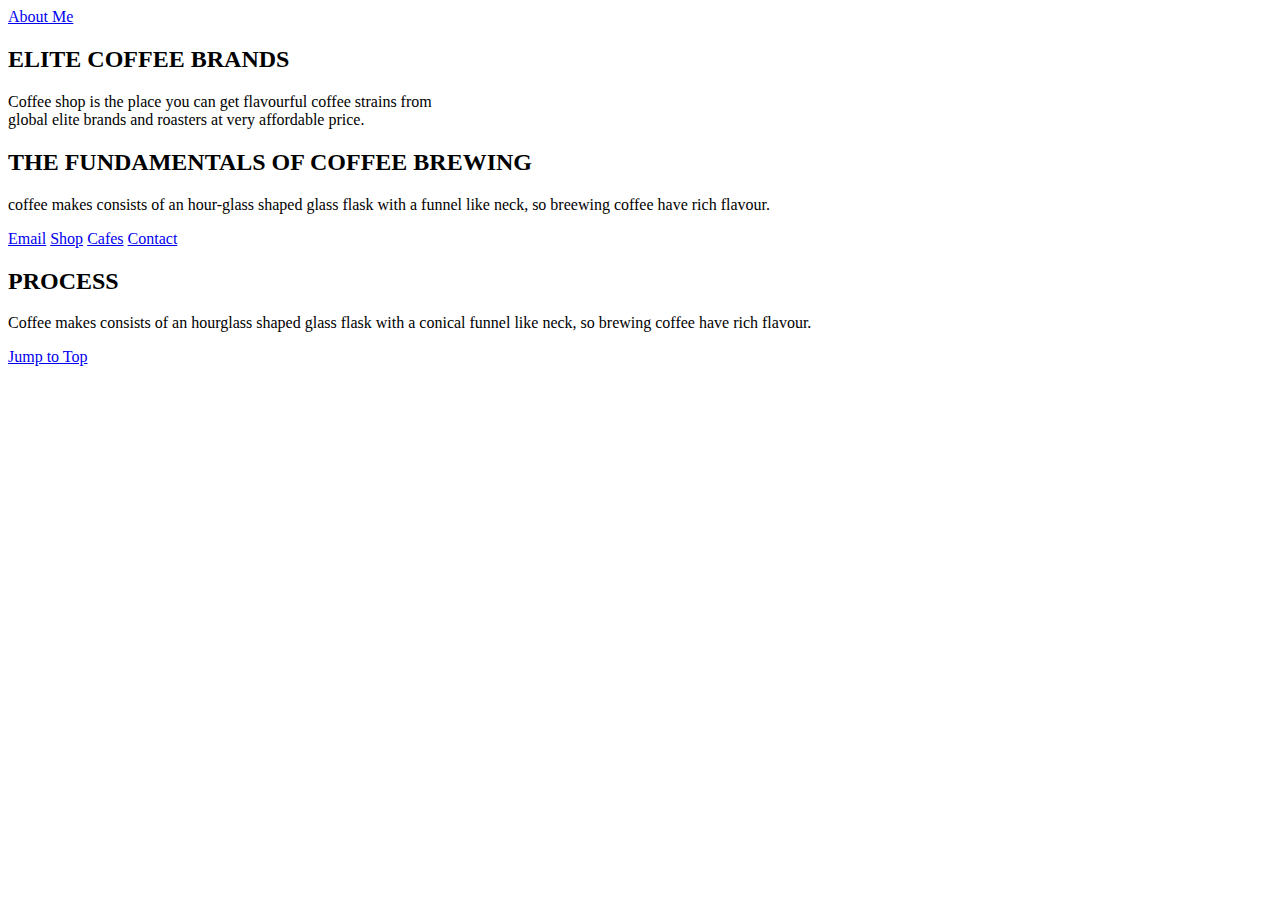
<file: company/INDEX.HTML>
<!DOCTYPE html>
<html lang="en">
<head>
    <meta charset="UTF-8">
    <meta http-equiv="X-UA-Compatible" content="IE=edge">
    <meta name="viewport" content="width=device-width, initial-scale=1.0">
    <meta name="keywords" content="HTML&CSS">
    <meta name="description" content="Devoted to coffee lovers">
    <title>CAPPUCIONO'S CAFE</title>
    <style>

    </style>
</head>
<body>
    <a href="company/about.us.html">About Me</a>
    <h2> ELITE COFFEE BRANDS</h2>
    <p>Coffee shop is the place you can get flavourful coffee strains from<br> global elite brands and roasters at very affordable price.</p>
    <h2>THE FUNDAMENTALS OF COFFEE BREWING</h2>
    <p>coffee makes consists of an hour-glass shaped glass flask with a funnel like neck, so breewing coffee have rich flavour.</p>
    <a href="mailto:CAPPUCIONO'Swithangelifechukwu00@gmail.com">Email</a>    
    <a href="shop.html"> Shop</a>
    <a href="Cafes.html"> Cafes</a>
    <a href="Contact.html">Contact</a>
</body>
<body>
    <h2>PROCESS</h2>
    <p>Coffee makes consists of an hourglass shaped glass flask with a conical funnel like neck, so brewing coffee have rich flavour.</p>
    <a href="#">Jump to Top</a>
</body>
</html>
</file>
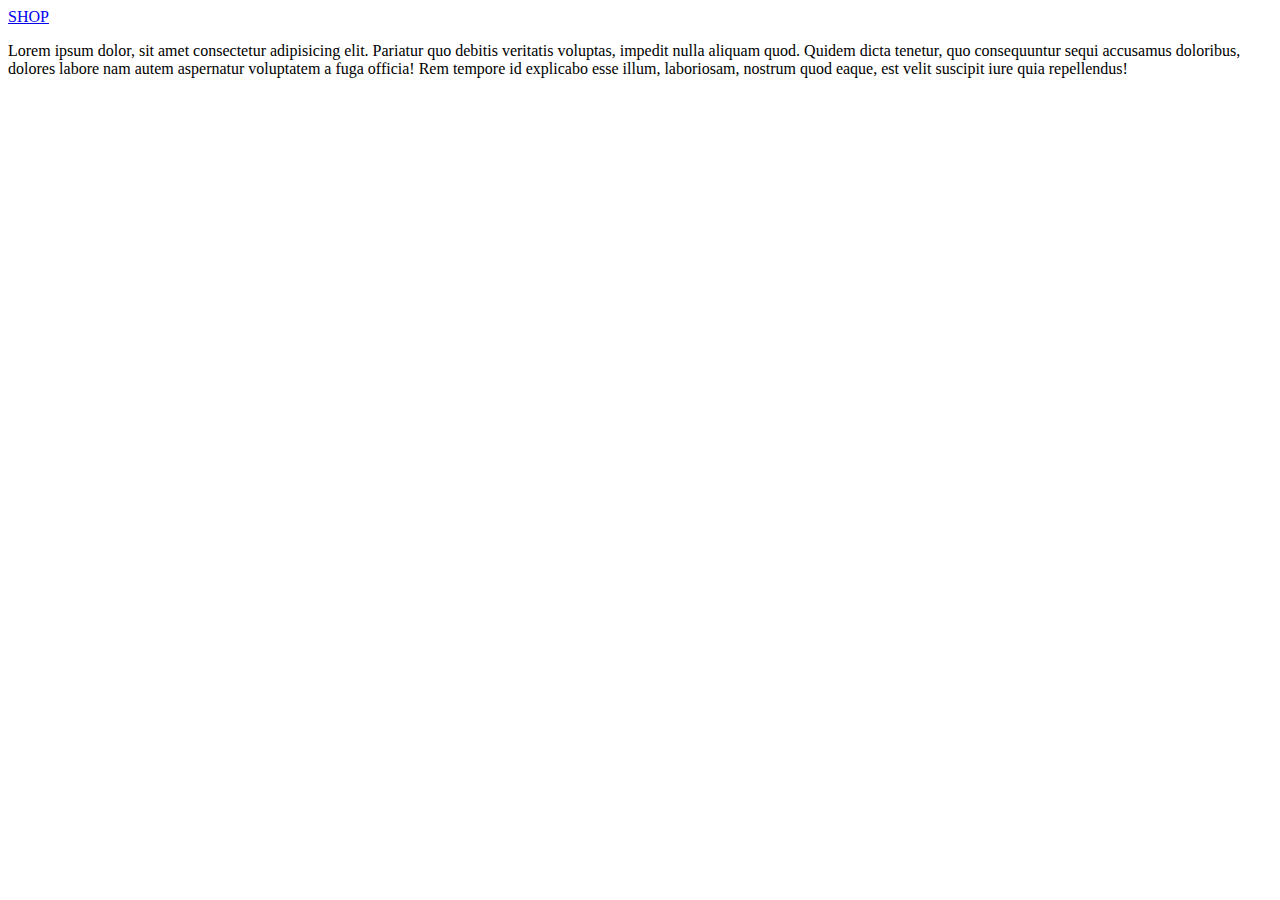
<file: shop.html>
<!DOCTYPE html>
<html lang="en">
<head>
    <meta charset="UTF-8">
    <meta http-equiv="X-UA-Compatible" content="IE=edge">
    <meta name="viewport" content="width=device-width, initial-scale=1.0">
    <title>Document</title>
</head>
<body>
    <a href="shop.html">SHOP</a>
    <p>Lorem ipsum dolor, sit amet consectetur adipisicing elit. Pariatur quo debitis veritatis voluptas, impedit nulla aliquam quod. Quidem dicta tenetur, quo consequuntur sequi accusamus doloribus, dolores labore nam autem aspernatur voluptatem a fuga officia! Rem tempore id explicabo esse illum, laboriosam, nostrum quod eaque, est velit suscipit iure quia repellendus!</p>
</body>
</html>
</file>
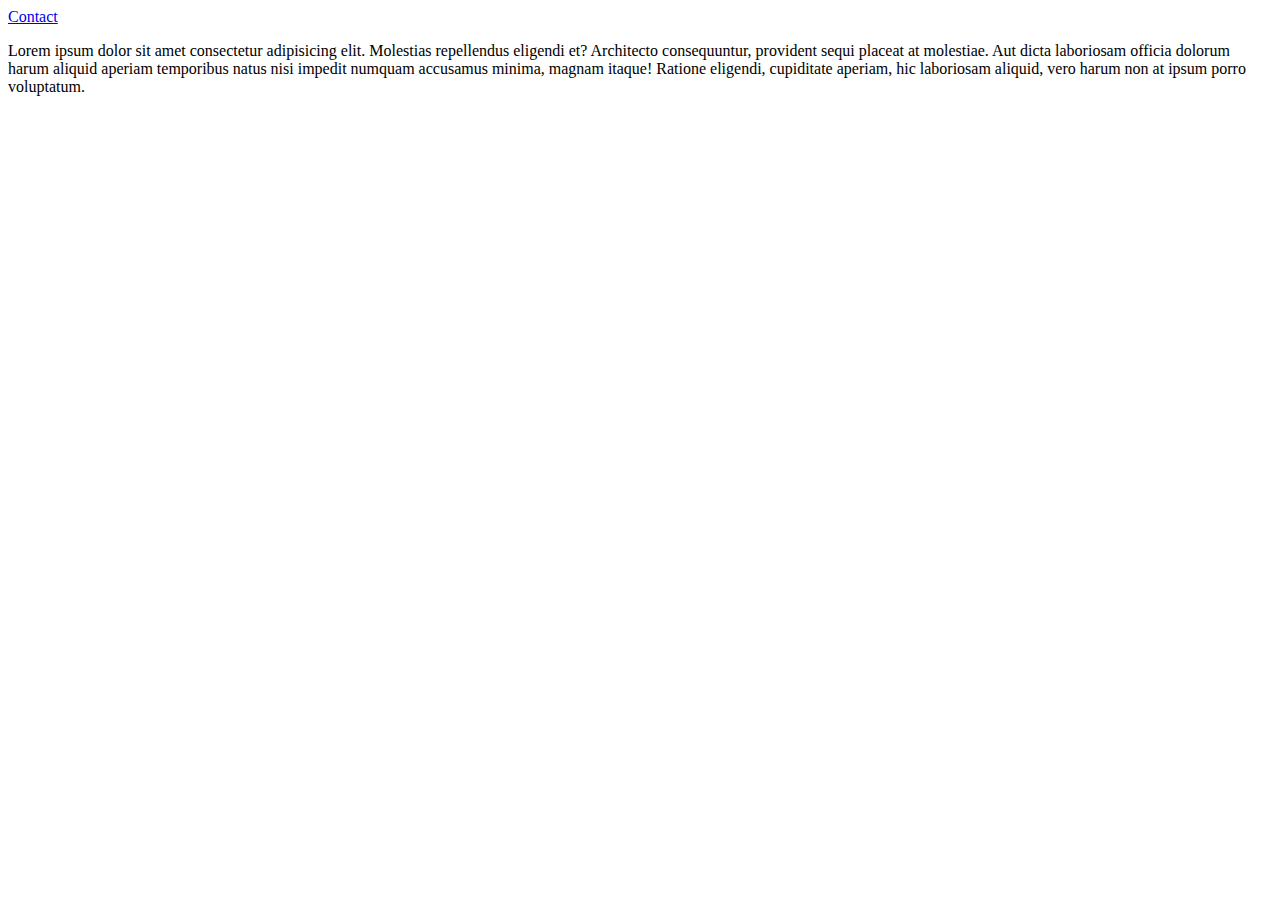
<file: company/contact.html>
<!DOCTYPE html>
<html lang="en">
<head>
    <meta charset="UTF-8">
    <meta http-equiv="X-UA-Compatible" content="IE=edge">
    <meta name="viewport" content="width=device-width, initial-scale=1.0">
    <title>Document</title>
</head>
<body>
    <a href="contact.html">Contact</a>
    <p>Lorem ipsum dolor sit amet consectetur adipisicing elit. Molestias repellendus eligendi et? Architecto consequuntur, provident sequi placeat at molestiae. Aut dicta laboriosam officia dolorum harum aliquid aperiam temporibus natus nisi impedit numquam accusamus minima, magnam itaque! Ratione eligendi, cupiditate aperiam, hic laboriosam aliquid, vero harum non at ipsum porro voluptatum.</p>
</body>
</html>
</file>
